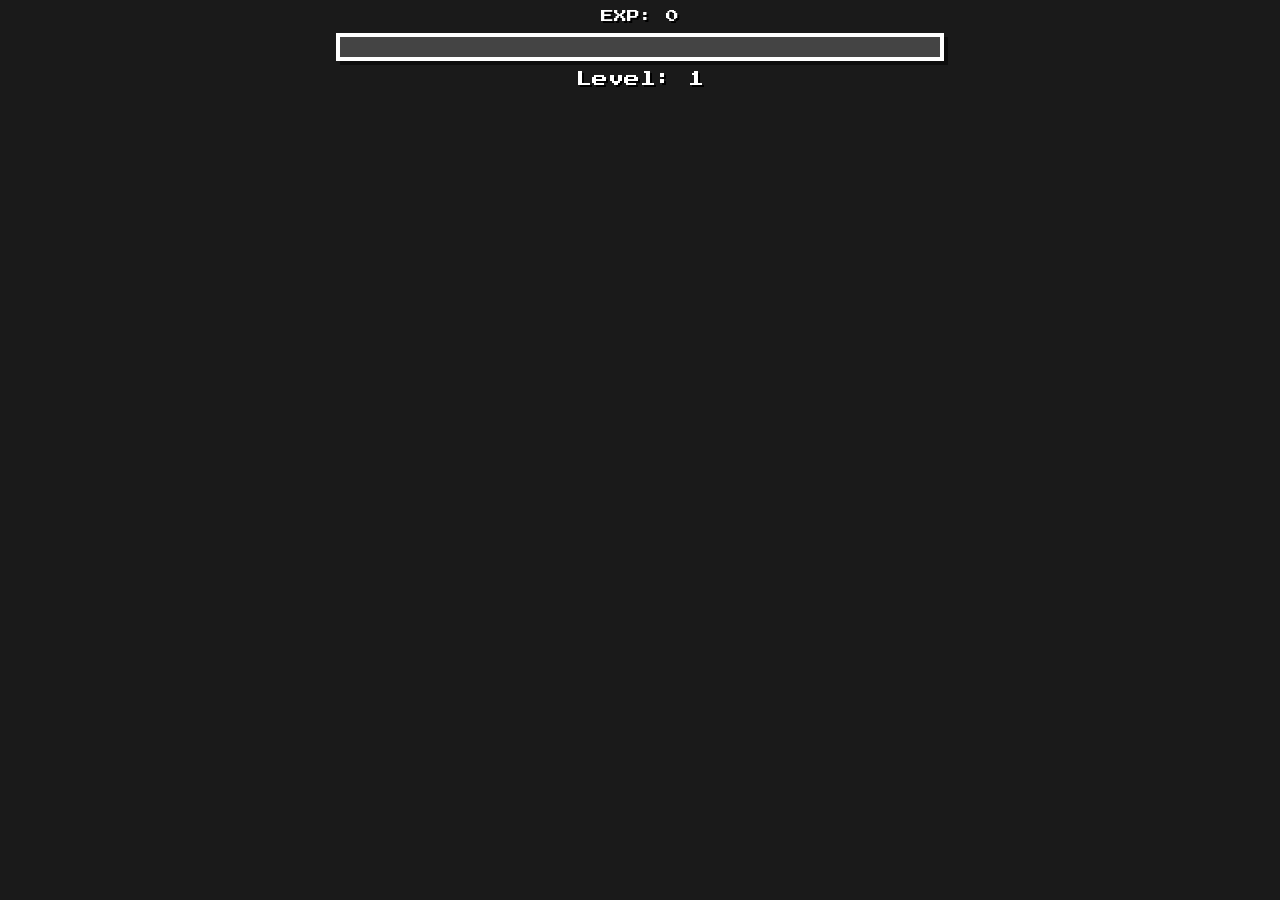
<file: index.html>
<!DOCTYPE html>
<html lang="en">
<head>
    <meta charset="UTF-8">
    <meta name="viewport" content="width=device-width, initial-scale=1.0">
    <title>2D Shooter Game</title>
    <link href="https://fonts.googleapis.com/css2?family=Press+Start+2P&display=swap" rel="stylesheet">
    <link rel="stylesheet" href="CSS/Game.css">
</head>
<body>
    <div class="ui-container">
        <div class="exp-container">
            <div class="exp-label">EXP: <span id="exp-score">0</span></div>
            <div class="exp-bar-background">
                <div id="exp-bar" class="exp-bar-fill"></div>
            </div>
        </div>
        <div class="level-label">Level: <span id="level-display">1</span></div>
    </div>

    <!-- Math Quiz Modal -->
    <div id="math-modal" class="modal hidden">
        <div class="modal-content">
            <h2>Math Challenge!</h2>
            <p>Solve to get an upgrade!</p>
            <div id="timer-display" class="timer">30s</div>
            <div id="math-question" class="math-question">1 + 1 = ?</div>
            <input type="number" id="math-answer" class="math-input" placeholder="?" autofocus>
            <button id="submit-answer" class="pixel-btn">Submit</button>
        </div>
    </div>

    <!-- Level Up Modal -->
    <div id="level-up-modal" class="modal hidden">
        <div class="modal-content">
            <h2>Level Up!</h2>
            <p>Choose an upgrade:</p>
            <div id="upgrade-options" class="upgrade-options">
                <!-- Options will be injected here by JS -->
            </div>
        </div>
    </div>

    <canvas id="gameCanvas"></canvas>
    <script type="module" src="Javascript/MainControl.js"></script>
</body>
</html>
</file>
<file: CSS/Game.css>
body {
    margin: 0;
    padding: 0;
    overflow: hidden;
    background-color: #1a1a1a;
    font-family: 'Press Start 2P', cursive; /* Pixel font */
    image-rendering: pixelated; /* Pixel art rendering */
    touch-action: none;
    user-select: none;
    -webkit-user-select: none;
    -webkit-touch-callout: none;
    -webkit-tap-highlight-color: transparent;
    position: fixed;
    width: 100%;
    height: 100%;
}

canvas {
    display: block;
    image-rendering: pixelated;
    touch-action: none;
    position: fixed;
    top: 0;
    left: 0;
}

.ui-container {
    position: absolute;
    top: 10px;
    left: 10px;
    right: 10px;
    display: flex;
    flex-direction: column;
    align-items: center;
    pointer-events: none; /* Let clicks pass through to canvas */
    color: white;
    user-select: none;
    z-index: 10;
}

.exp-container {
    width: 50%;
    max-width: 600px;
    display: flex;
    flex-direction: column;
    align-items: center;
}

.exp-label {
    margin-bottom: 10px;
    font-size: 0.8em;
    text-shadow: 2px 2px 0 #000;
}

.exp-bar-background {
    width: 100%;
    height: 20px;
    background-color: #444;
    border: 4px solid #fff; /* Thicker border for pixel look */
    box-shadow: 4px 4px 0 rgba(0,0,0,0.5);
    position: relative;
}

.exp-bar-fill {
    width: 0%;
    height: 100%;
    background-color: #00c6ff; /* Solid color for pixel look */
    transition: width 0.2s steps(5); /* Stepped transition */
}

.level-label {
    margin-top: 10px;
    font-size: 1em;
    text-shadow: 2px 2px 0 #000;
}

.hp-container {
    width: 50%;
    max-width: 600px;
    display: flex;
    flex-direction: column;
    align-items: center;
    margin-top: 10px;
}

.hp-label {
    margin-bottom: 5px;
    font-size: 0.8em;
    text-shadow: 2px 2px 0 #000;
    color: #ff4444;
}

.hp-bar-background {
    width: 100%;
    height: 20px;
    background-color: #444;
    border: 4px solid #fff;
    box-shadow: 4px 4px 0 rgba(0,0,0,0.5);
    position: relative;
}

.hp-bar-fill {
    width: 100%;
    height: 100%;
    background-color: #ff4444;
    transition: width 0.2s steps(5);
}

/* Modal Styles */
.modal {
    position: fixed;
    top: 0;
    left: 0;
    width: 100%;
    height: 100%;
    background-color: rgba(0, 0, 0, 0.85);
    display: flex;
    justify-content: center;
    align-items: center;
    z-index: 100;
}

.hidden {
    display: none !important;
}

.modal-content {
    background-color: #2a2a2a;
    padding: 30px;
    border: 4px solid #fff;
    text-align: center;
    color: white;
    width: 80%;
    max-width: 500px;
    box-shadow: 8px 8px 0 rgba(0,0,0,0.5);
    image-rendering: pixelated;
}

.modal-content h2 {
    font-size: 1.2em;
    margin-bottom: 20px;
    color: #ffd700;
    text-shadow: 2px 2px 0 #000;
    line-height: 1.5;
}

.modal-content p {
    font-size: 0.7em;
    margin-bottom: 20px;
    line-height: 1.5;
}

.upgrade-options {
    display: flex;
    flex-direction: column;
    gap: 15px;
    margin-top: 20px;
}

.upgrade-card {
    background-color: #444;
    padding: 15px;
    cursor: pointer;
    border: 4px solid #666;
    transition: transform 0.1s;
    position: relative;
}

.upgrade-card:hover {
    background-color: #555;
    border-color: #ffd700;
    transform: translate(-2px, -2px);
    box-shadow: 4px 4px 0 #000;
}

.upgrade-card:active {
    transform: translate(0, 0);
    box-shadow: none;
}

.upgrade-card h3 {
    margin: 0 0 10px 0;
    color: #ffd700;
    font-size: 0.8em;
}

.upgrade-card p {
    margin: 0;
    font-size: 0.6em;
    color: #ccc;
}

/* Quiz Styles */
.timer {
    font-size: 1.5em;
    color: #ff4444;
    margin-bottom: 20px;
    text-shadow: 2px 2px 0 #000;
}

.math-question {
    font-size: 0.8em;
    margin-bottom: 20px;
    color: #fff;
    line-height: 1.6;
    text-align: left;
    padding: 0 10px;
}

.quiz-options {
    display: flex;
    flex-direction: column;
    gap: 10px;
    width: 100%;
    margin-top: 20px;
}

.quiz-option-btn {
    background-color: #444;
    border: 4px solid #666;
    color: #fff;
    padding: 15px;
    font-family: 'Press Start 2P', cursive;
    font-size: 0.6em;
    cursor: pointer;
    text-align: left;
    transition: transform 0.1s;
    box-shadow: 2px 2px 0 #000;
}

.quiz-option-btn:hover {
    background-color: #555;
    border-color: #00c6ff;
    transform: translate(-2px, -2px);
    box-shadow: 4px 4px 0 #000;
}

.quiz-option-btn:active {
    transform: translate(0, 0);
    box-shadow: none;
    background-color: #666;
}

.pixel-btn {
    background-color: #00c6ff;
    border: 4px solid #fff;
    color: #000;
    padding: 15px 20px;
    font-family: 'Press Start 2P', cursive;
    font-size: 0.8em;
    cursor: pointer;
    box-shadow: 4px 4px 0 #000;
    transition: transform 0.1s;
}

.pixel-btn:hover {
    transform: translate(-2px, -2px);
    box-shadow: 6px 6px 0 #000;
}

.pixel-btn:active {
    transform: translate(0, 0);
    box-shadow: 2px 2px 0 #000;
}

/* Quiz Content Styles */
.quiz-content {
    max-width: 600px;
}

.quiz-content h2 {
    color: #4CAF50;
}

.quiz-option-btn {
    background-color: #4CAF50 !important;
    border: 3px solid #fff !important;
    color: #fff !important;
    text-align: left !important;
    transition: all 0.2s !important;
}

.quiz-option-btn:hover {
    background-color: #66BB6A !important;
    transform: translate(-2px, -2px) !important;
    box-shadow: 4px 4px 0 #000 !important;
}

.quiz-option-btn:active {
    background-color: #FFD700 !important;
}

/* Guide Button */
.guide-btn {
    position: absolute;
    top: 20px;
    right: 20px;
    width: 50px;
    height: 50px;
    padding: 0;
    display: flex;
    justify-content: center;
    align-items: center;
    font-size: 1.5em;
    z-index: 50;
    pointer-events: auto; /* Enable clicking */
}

/* Guide Modal Specifics */
.guide-content {
    max-width: 800px;
    width: 90%;
    height: 80%;
    display: flex;
    flex-direction: column;
    position: relative;
}

.close-btn {
    position: absolute;
    top: 10px;
    right: 15px;
    font-size: 1.5em;
    cursor: pointer;
    color: #ff4444;
}

.close-btn:hover {
    color: #fff;
}

.guide-tabs {
    display: flex;
    justify-content: center;
    gap: 10px;
    margin-bottom: 20px;
}

.tab-btn {
    background-color: #333;
    border: 2px solid #666;
    color: #888;
    padding: 10px 15px;
    font-family: 'Press Start 2P', cursive;
    font-size: 0.6em;
    cursor: pointer;
}

.tab-btn.active {
    background-color: #555;
    border-color: #ffd700;
    color: #fff;
}

.guide-body {
    flex: 1;
    overflow-y: auto;
    text-align: left;
    padding: 10px;
    border: 2px solid #444;
    background-color: #222;
}

.guide-item {
    margin-bottom: 20px;
    border-bottom: 1px solid #444;
    padding-bottom: 10px;
    display: flex;
    align-items: center;
    gap: 15px;
}

.guide-icon-container {
    width: 64px;
    height: 64px;
    flex-shrink: 0;
    background-color: #333;
    border: 2px solid #666;
    display: flex;
    justify-content: center;
    align-items: center;
}

.guide-info {
    flex: 1;
}

.guide-item h3 {
    color: #00c6ff;
    font-size: 0.8em;
    margin-bottom: 10px;
}

.guide-item p {
    font-size: 0.6em;
    color: #ccc;
    margin-bottom: 5px;
}

/* Scrollbar for guide */
.guide-body::-webkit-scrollbar {
    width: 10px;
}
.guide-body::-webkit-scrollbar-track {
    background: #1a1a1a;
}
.guide-body::-webkit-scrollbar-thumb {
    background: #444;
    border: 1px solid #fff;
}

/* Mobile Toggle Button */
.mobile-toggle-btn {
    position: absolute;
    top: 20px;
    right: 80px; /* Left of the guide button */
    width: 50px;
    height: 50px;
    padding: 0;
    display: flex;
    justify-content: center;
    align-items: center;
    font-size: 1.5em;
    z-index: 50;
    pointer-events: auto;
}

.mobile-toggle-btn.active {
    background-color: #ffd700;
    color: #000;
}

/* Joystick Controls */
.joystick-container {
    position: fixed;
    bottom: 50px;
    left: 50px;
    width: 150px;
    height: 150px;
    z-index: 50;
    pointer-events: auto;
    touch-action: none; /* Prevent scrolling */
    user-select: none;
    -webkit-user-select: none;
    -webkit-touch-callout: none;
}

.joystick-base {
    width: 100%;
    height: 100%;
    background-color: rgba(255, 255, 255, 0.1);
    border: 4px solid rgba(255, 255, 255, 0.3);
    border-radius: 50%;
    position: relative;
    display: flex;
    justify-content: center;
    align-items: center;
    touch-action: none;
    user-select: none;
    -webkit-user-select: none;
}

.joystick-stick {
    width: 50px;
    height: 50px;
    background-color: rgba(0, 198, 255, 0.8);
    border: 2px solid #fff;
    border-radius: 50%;
    position: absolute;
    transform: translate(0, 0);
    box-shadow: 0 0 10px rgba(0, 198, 255, 0.5);
    pointer-events: none;
    touch-action: none;
    transition: transform 0.05s ease-out;
}

/* Mobile Responsive */
@media (max-width: 768px) {
    .joystick-container {
        bottom: 30px;
        left: 30px;
        width: 120px;
        height: 120px;
    }
    
    .joystick-stick {
        width: 40px;
        height: 40px;
    }
}

/* Login Screen Styles */
.login-content {
    max-width: 400px;
    border: 4px solid #4CAF50; /* Military Green border */
    background-color: #1b1b1b;
}

.login-content h2 {
    color: #4CAF50;
    margin-bottom: 30px;
    font-size: 1.5em;
}

.login-form {
    display: flex;
    flex-direction: column;
    gap: 20px;
}

.form-group {
    display: flex;
    flex-direction: column;
    align-items: flex-start;
    gap: 10px;
}

.form-group label {
    color: #888;
    font-size: 0.8em;
}

.pixel-input {
    width: 100%;
    padding: 15px;
    background-color: #333;
    border: 2px solid #555;
    color: #fff;
    font-family: 'Press Start 2P', cursive;
    font-size: 0.8em;
    outline: none;
    box-sizing: border-box;
}

.pixel-input:focus {
    border-color: #4CAF50;
    background-color: #222;
}

#login-btn {
    margin-top: 20px;
    background-color: #4CAF50;
    color: #000;
    font-size: 1em;
    width: 100%;
}

#login-btn:hover {
    background-color: #66BB6A;
    transform: translate(-2px, -2px);
}

/* Game Over Modal Styles */
.gameover-content {
    max-width: 500px;
    border: 4px solid #ff4444;
    background: linear-gradient(135deg, #1a0000 0%, #330000 100%);
    animation: shake 0.5s;
}

@keyframes shake {
    0%, 100% { transform: translateX(0); }
    10%, 30%, 50%, 70%, 90% { transform: translateX(-5px); }
    20%, 40%, 60%, 80% { transform: translateX(5px); }
}

.gameover-content h2 {
    font-size: 1.8em;
    margin-bottom: 30px;
    animation: pulse 1s infinite;
}

@keyframes pulse {
    0%, 100% { opacity: 1; }
    50% { opacity: 0.6; }
}

.gameover-stats {
    background-color: rgba(0, 0, 0, 0.5);
    border: 2px solid #666;
    padding: 20px;
    margin: 20px 0;
    text-align: left;
}

.gameover-stats p {
    margin: 10px 0;
    font-size: 0.9em;
    color: #ccc;
}

.gameover-stats span {
    font-weight: bold;
    font-size: 1.1em;
}

.gameover-buttons {
    display: flex;
    flex-direction: column;
    gap: 15px;
    margin-top: 20px;
}

.gameover-buttons .pixel-btn {
    width: 100%;
    font-size: 0.9em;
    padding: 15px;
}

.gameover-buttons a {
    display: block;
    text-align: center;
}

/* Wrong Answer Modal Styles */
.wrong-answer-content {
    max-width: 400px;
    border: 4px solid #ff4444;
    background: linear-gradient(135deg, #2a0000 0%, #4a0000 100%);
    text-align: center;
    animation: wrongShake 0.3s;
}

@keyframes wrongShake {
    0%, 100% { transform: translateX(0); }
    25% { transform: translateX(-10px) rotate(-2deg); }
    75% { transform: translateX(10px) rotate(2deg); }
}

.wrong-answer-content h2 {
    font-size: 1.5em;
    margin-bottom: 15px;
    animation: flash 0.5s infinite;
}

@keyframes flash {
    0%, 100% { opacity: 1; }
    50% { opacity: 0.5; }
}

.wrong-answer-content p {
    margin: 10px 0;
}

#wrong-answer-ok-btn {
    min-width: 150px;
}

#wrong-answer-ok-btn:hover {
    background-color: #ff6666;
    transform: translate(-2px, -2px);
}
</file>
